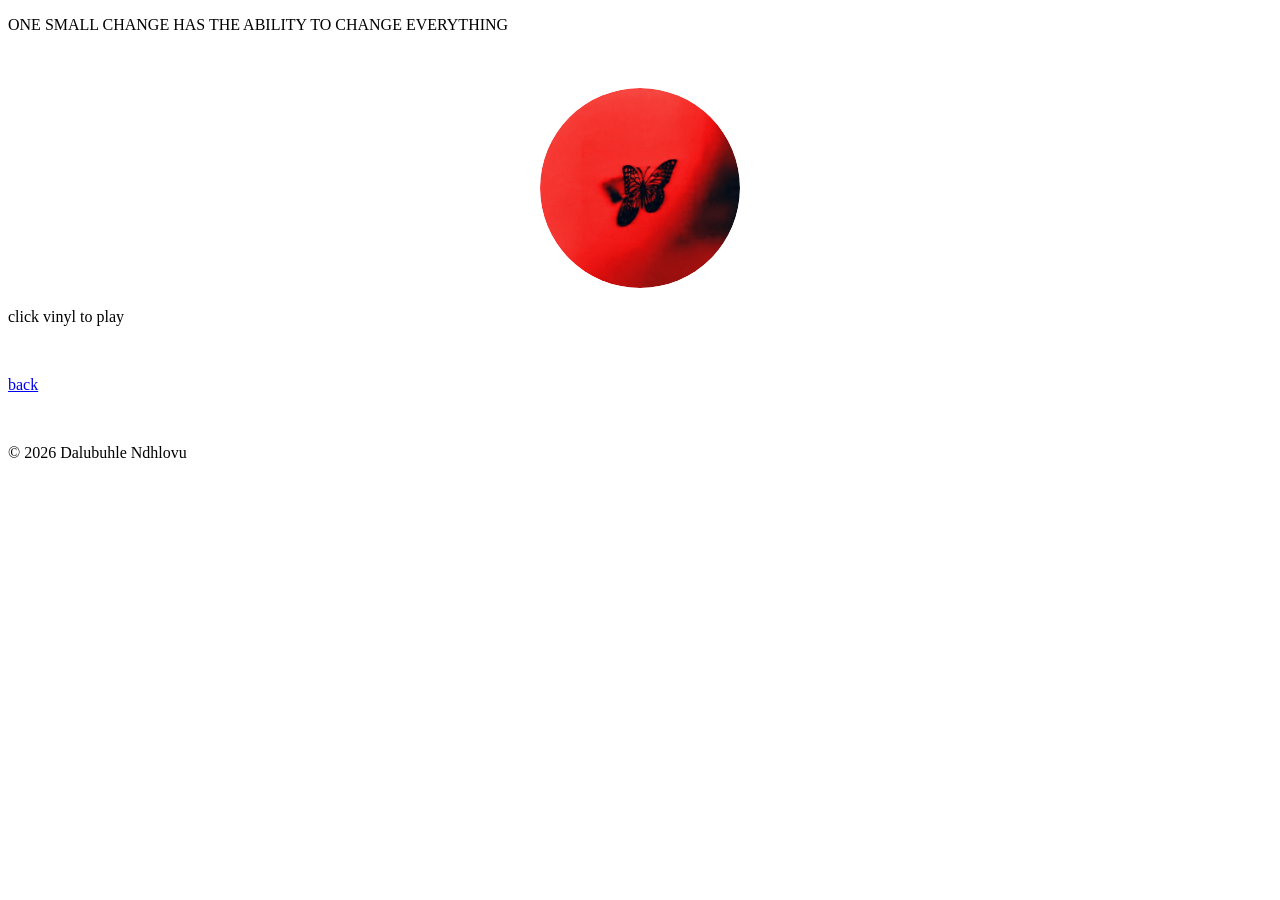
<file: butterflytheory.html>
﻿
<!DOCTYPE html>
<html lang="en">

    <head>
        <meta charset="UTF-8">
        <meta name="author" content="Dalubuhle Ndhlovu">
        <meta name="viewport" content="width=device-width, initial-scale=1.0">
        <title>butterfly theory</title>

        <style>
            .vinyl-wrapper {
                width: 200px;
                height: 200px;
                border-radius: 50%;
                overflow: hidden;
                margin: 20px auto;
                cursor: pointer;
            }

            .vinyl-wrapper img {
                width: 100%;
                height: 100%;
                object-fit: cover;
                border-radius: 50%;
            }

            .vinyl-wrapper.spinning {
                animation: spin 3s linear infinite;
            }

            @keyframes spin {
                from { transform: rotate(0deg); }
                to { transform: rotate(360deg); }
            }
        </style>
    </head>

    <body>

        <p>ONE SMALL CHANGE HAS THE ABILITY TO CHANGE EVERYTHING</p>

        <br>

        <div class="vinyl-wrapper" id="vinyl" onclick="togglePlay()">
            <img src="mother.jpeg" alt="Vinyl">
        </div>

        <p id="label">click vinyl to play</p>

        <br>

        <p><a href="index.html">back</a></p>

        <br>

        <p>&copy; 2026 Dalubuhle Ndhlovu</p>

        <audio id="audio" preload="auto">
            <source src="mother.mp3" type="audio/mpeg">
            <source src="mother.wav" type="audio/wav">
        </audio>

        <script>

            const audio = document.getElementById('audio');
            const vinyl = document.getElementById('vinyl');
            const label = document.getElementById('label');

            window.addEventListener('load', function() {
                audio.play().then(function() {
                    vinyl.classList.add('spinning');
                    label.textContent = 'now playing';
                }).catch(function() {
                    label.textContent = 'click vinyl to play';
                });
            });

            function togglePlay() {
                if (audio.paused) {
                    audio.play();
                    vinyl.classList.add('spinning');
                    label.textContent = 'now playing';
                } else {
                    audio.pause();
                    vinyl.classList.remove('spinning');
                    label.textContent = 'paused';
                }
            }

            audio.addEventListener('ended', function() {
                vinyl.classList.remove('spinning');
                label.textContent = 'done';
            });

        </script>

    </body>
</html>
</file>
